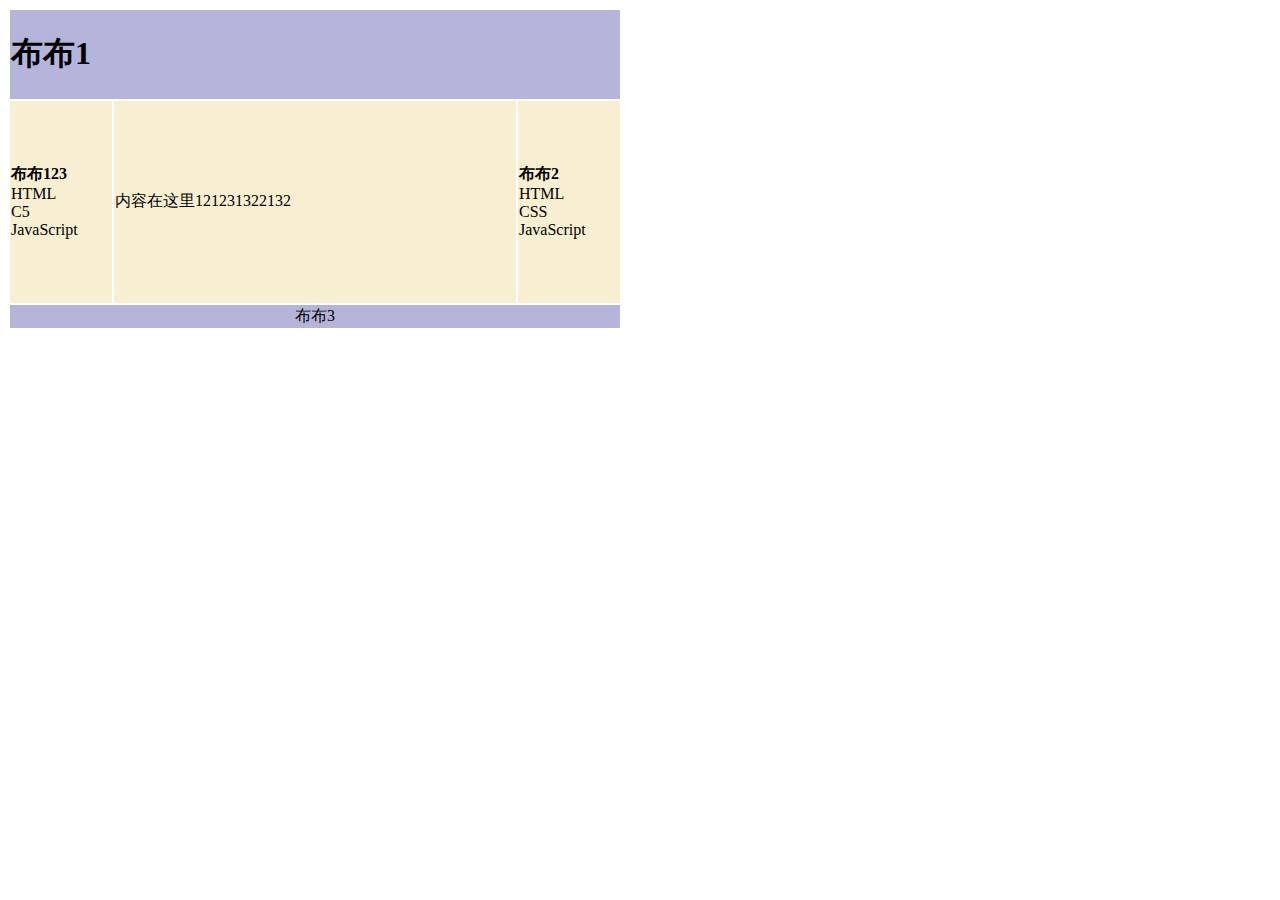
<file: index2.html>
<!DOCTYPE html>
<html>

<head>
    <meta charset="utf-8">
    <title>BuBuの和菓子屋</title>
</head>

<body>

    <table>
        <tr>
            <td colspan="3" style="background-color:#B5B4DB;">
                <h1>布布1</h1>
            </td>
        </tr>

        <tr>
            <td style="background-color:#F8EED1;width:100px;">
                <b>布布123</b><br>
                HTML<br>
                C5<br>
                JavaScript
            </td>
            <td style="background-color:#F8EED1;height:200px;width:400px;">
                内容在这里121231322132</td>
            <td style="background-color:#F8EED1;width:100px;height:200px;float;">
                <b>布布2</b><br>
                HTML<br>
                CSS<br>
                JavaScript
        </tr>




        <tr>
            <td colspan="3" style="background-color:#B5B4DB;text-align:center;">
                布布3</td>
        </tr>
    </table>

</body>

</html>
</file>
